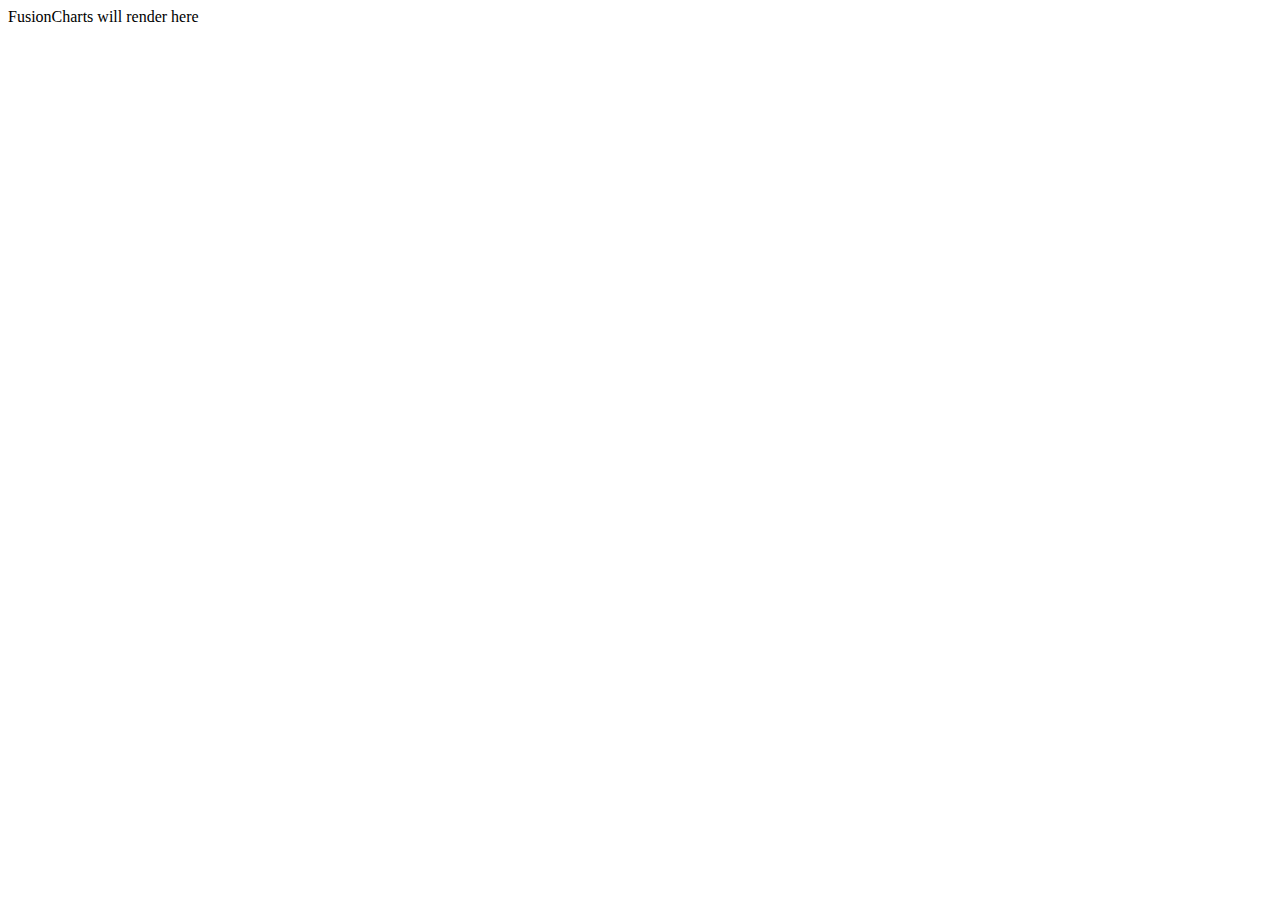
<file: src/index.html>
<!DOCTYPE html>
<html>
<head>
  <title>Fusion Charts Column 2D Sample</title>
</head>
<body>
  <div id="chart-container">FusionCharts will render here</div>
  <script src="js/zchartjs/jquery-2.1.4.js"></script>
  <script src="js/zchartjs/fusioncharts.js"></script>
  <script src="js/zchartjs/fusioncharts.charts.js"></script>
  <script src="js/zchartjs/themes/fusioncharts.theme.zune.js"></script>
  <script src="js/zchartjs/app.js"></script>
</body>
</html>
</file>
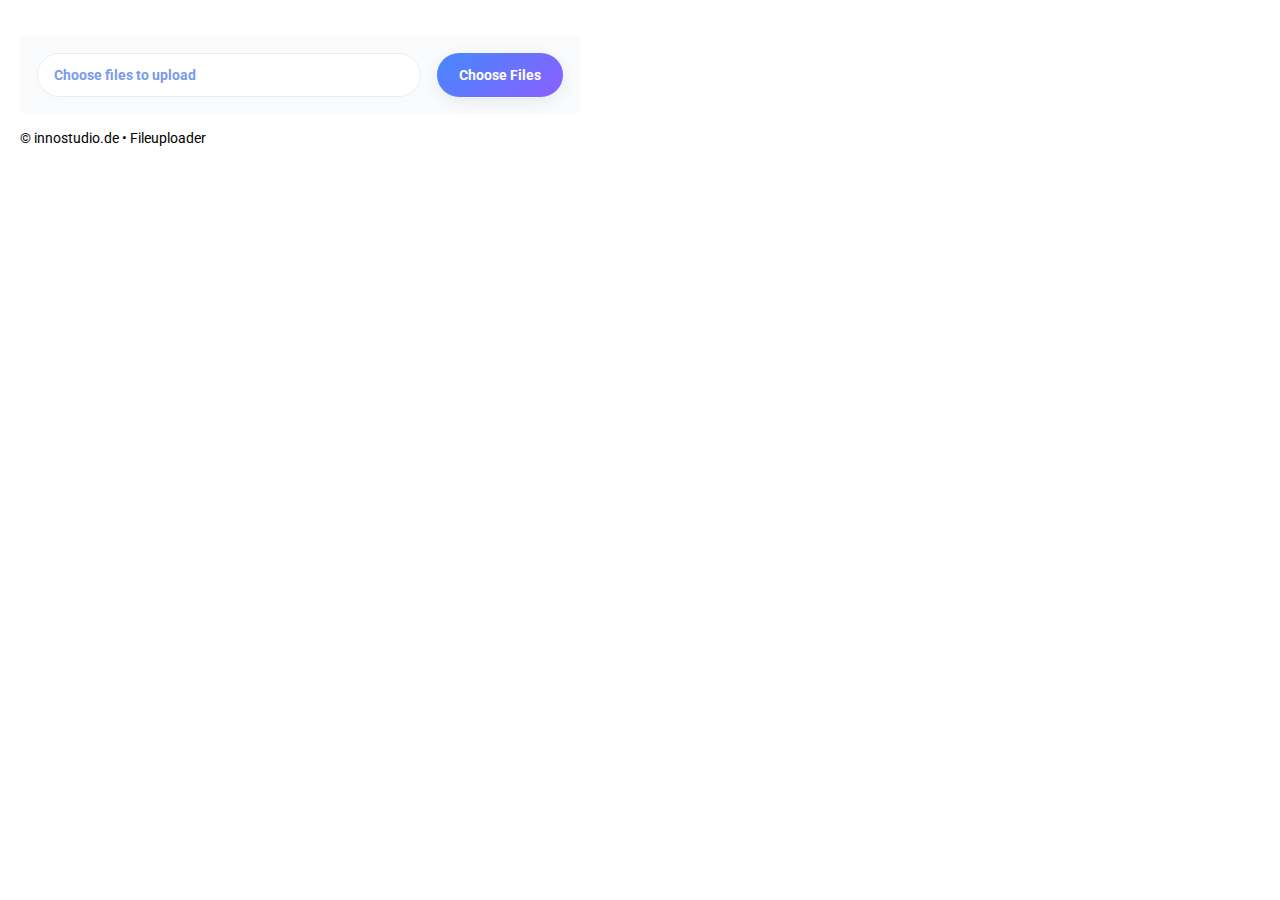
<file: src/fileuploader-demo/examples/default-upload/index.html>
<!DOCTYPE html>
<html lang="en">

	<head>
		<title>Custom file name and ajax example - Fileuploader - innostudio.de</title>
		
        <meta charset="UTF-8">
        <meta name="viewport" content="width=device-width, initial-scale=1">
        <meta name="description" content="Custom file name and ajax example - Fileuploader - innostudio.de">
        
        <link rel="shortcut icon" href="https://innostudio.de/fileuploader/images/favicon.ico">

		<!-- fonts -->
		<link href="https://fonts.googleapis.com/css?family=Roboto:400,700" rel="stylesheet">
        <link href="../../dist/font/font-fileuploader.css" rel="stylesheet">
        
		
		<!-- styles -->
		<link href="../../dist/jquery.fileuploader.min.css" media="all" rel="stylesheet">
		
		<!-- js -->
		<script src="https://code.jquery.com/jquery-3.2.1.min.js" crossorigin="anonymous"></script>
		<script src="../../dist/jquery.fileuploader.min.js" type="text/javascript"></script>
		<script src="./js/custom.js" type="text/javascript"></script>

		<style>
			body {
				font-family: 'Roboto', sans-serif;
				font-size: 14px;
                line-height: normal;
				background-color: #fff;

				margin: 0;
				padding: 20px;
			}
            
            .fileuploader {
                max-width: 560px;
            }
		</style>
	</head>

	<body>
        <!-- file input -->
        <input type="file" name="files">
    </body>
</html>
</file>
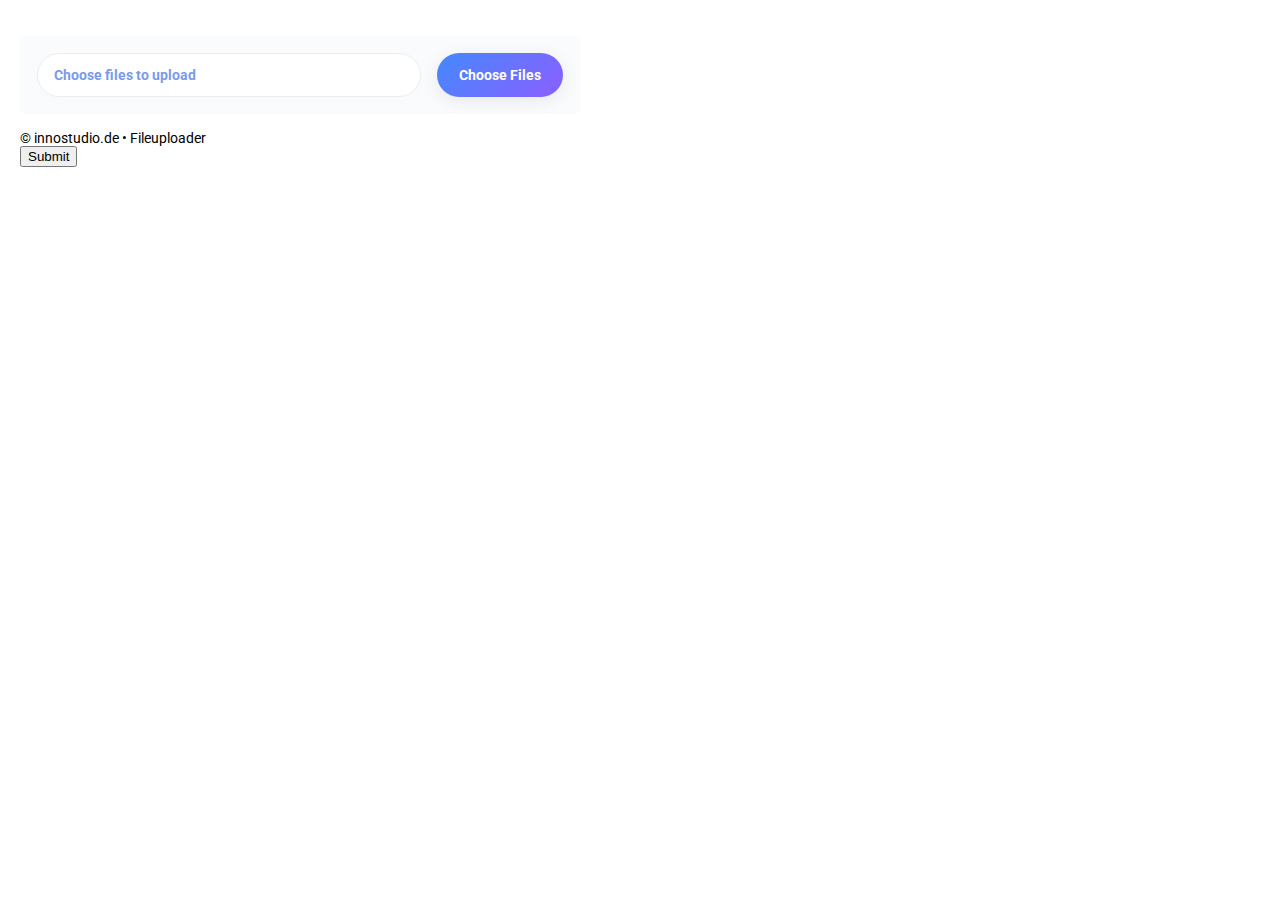
<file: src/fileuploader-demo/examples/default/index.html>
<!DOCTYPE html>
<html lang="en">

	<head>
		<title>Default example - Fileuploader - innostudio.de</title>
		
        <meta charset="UTF-8">
        <meta name="viewport" content="width=device-width, initial-scale=1">
        <meta name="description" content="Add-More example - Fileuploader - innostudio.de">
        
        <link rel="shortcut icon" href="https://innostudio.de/fileuploader/images/favicon.ico">

		<!-- fonts -->
		<link href="https://fonts.googleapis.com/css?family=Roboto:400,700" rel="stylesheet">
        <link href="../../dist/font/font-fileuploader.css" rel="stylesheet">
		
		<!-- styles -->
		<link href="../../dist/jquery.fileuploader.min.css" media="all" rel="stylesheet">
		
		<!-- js -->
		<script src="https://code.jquery.com/jquery-3.2.1.min.js" crossorigin="anonymous"></script>
		<script src="../../dist/jquery.fileuploader.min.js" type="text/javascript"></script>
		<script src="./js/custom.js" type="text/javascript"></script>

		<style>
			body {
				font-family: 'Roboto', sans-serif;
				font-size: 14px;
                line-height: normal;
				background-color: #fff;

				margin: 0;
				padding: 20px;
			}
            
            .fileuploader {
                max-width: 560px;
            }
		</style>
	</head>

	<body>
		<form action="php/form_upload.php" method="post" enctype="multipart/form-data">
            <!-- file input -->
			<input type="file" name="files">
            <br>
            
			<input type="submit">
		</form>
    </body>
</html>
</file>
<file: src/fileuploader-demo/dist/font/font-fileuploader.css>
/**
 * Fileuploader
 * Copyright (c) 2018 Innostudio.de
 * Website: http://innostudio.de/fileuploader/
 * Version: 2.1 (26-Nov-2018)
 * Requires: jQuery v1.7.1 or later
 * License: https://innostudio.de/fileuploader/documentation/#license
 */
@font-face {
  font-family: 'font-fileuploader';
  src:  url('font-fileuploader.eot?l2vub3');
  src:  url('font-fileuploader.eot?l2vub3#iefix') format('embedded-opentype'),
        url('font-fileuploader.ttf?l2vub3') format('truetype'),
        url('font-fileuploader.woff?l2vub3') format('woff'),
        url('font-fileuploader.svg?l2vub3#font-fileuploader') format('svg');
  font-weight: normal;
  font-style: normal;
}
</file>
